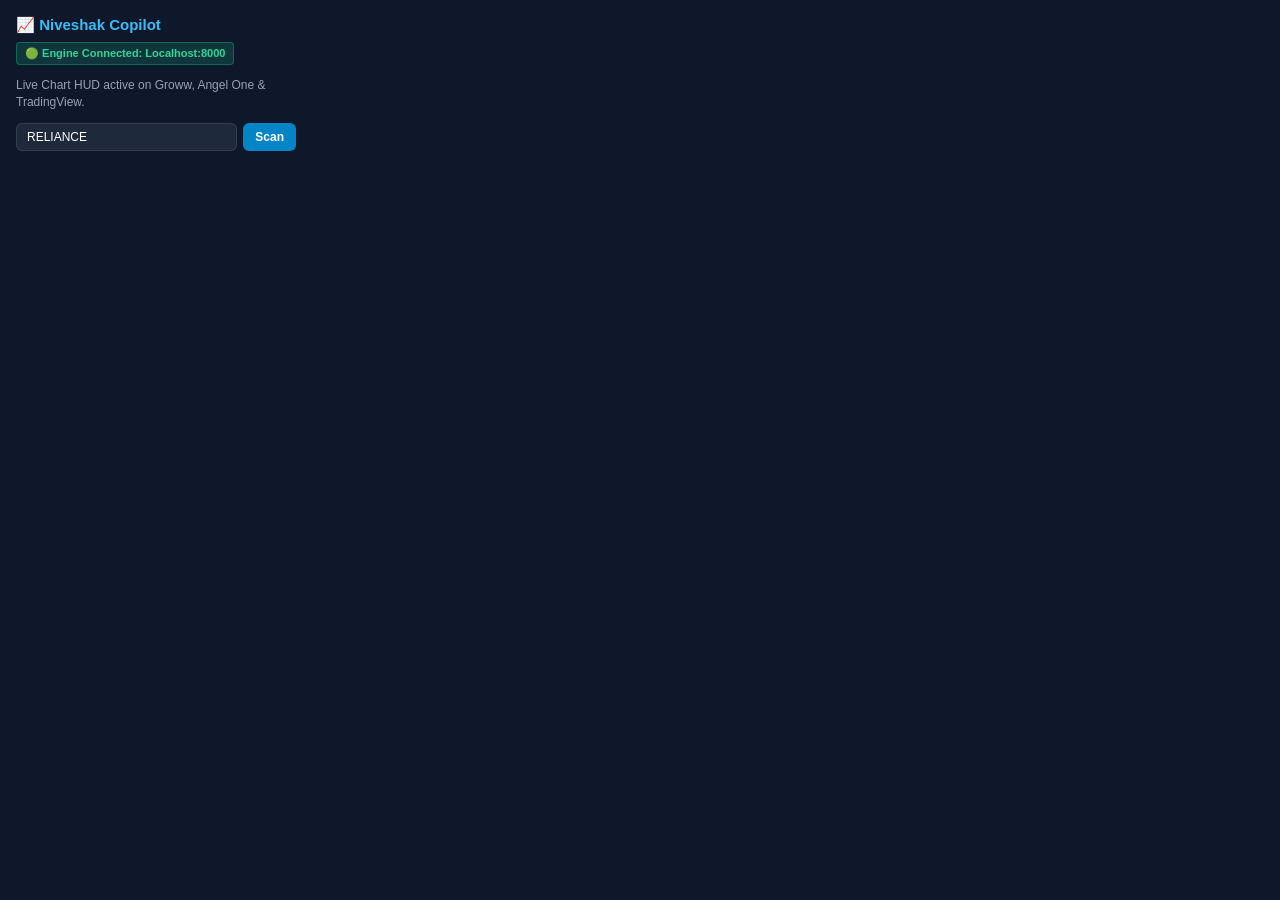
<file: extension/popup.html>
<!DOCTYPE html>
<html>
<head>
  <meta charset="utf-8">
  <style>
    body {
      width: 280px;
      margin: 0;
      padding: 16px;
      background: #0f172a;
      color: #ffffff;
      font-family: -apple-system, BlinkMacSystemFont, "Segoe UI", Roboto, sans-serif;
    }
    h3 {
      margin: 0 0 8px 0;
      font-size: 15px;
      color: #38bdf8;
      display: flex;
      align-items: center;
      gap: 6px;
    }
    p {
      font-size: 12px;
      color: #94a3b8;
      margin: 0 0 12px 0;
      line-height: 1.4;
    }
    .status-badge {
      display: inline-block;
      padding: 4px 8px;
      border-radius: 4px;
      font-size: 11px;
      font-weight: 600;
      background: rgba(16, 185, 129, 0.2);
      color: #34d399;
      border: 1px solid rgba(16, 185, 129, 0.4);
      margin-bottom: 12px;
    }
    .input-group {
      display: flex;
      gap: 6px;
      margin-bottom: 12px;
    }
    input {
      flex: 1;
      background: #1e293b;
      border: 1px solid rgba(255, 255, 255, 0.1);
      border-radius: 6px;
      color: #ffffff;
      padding: 6px 10px;
      font-size: 12px;
    }
    button {
      background: #0284c7;
      color: #ffffff;
      border: none;
      border-radius: 6px;
      padding: 6px 12px;
      font-size: 12px;
      font-weight: 600;
      cursor: pointer;
    }
    button:hover {
      background: #0369a1;
    }
    .result-box {
      background: #1e293b;
      border-radius: 6px;
      padding: 10px;
      font-size: 11px;
      display: none;
    }
  </style>
</head>
<body>
  <h3>📈 Niveshak Copilot</h3>
  <div class="status-badge">🟢 Engine Connected: Localhost:8000</div>
  <p>Live Chart HUD active on Groww, Angel One & TradingView.</p>

  <div class="input-group">
    <input type="text" id="ticker-input" placeholder="e.g. RELIANCE, TCS" value="RELIANCE">
    <button id="scan-btn">Scan</button>
  </div>

  <div id="result" class="result-box"></div>

  <script src="popup.js"></script>
</body>
</html>
</file>
